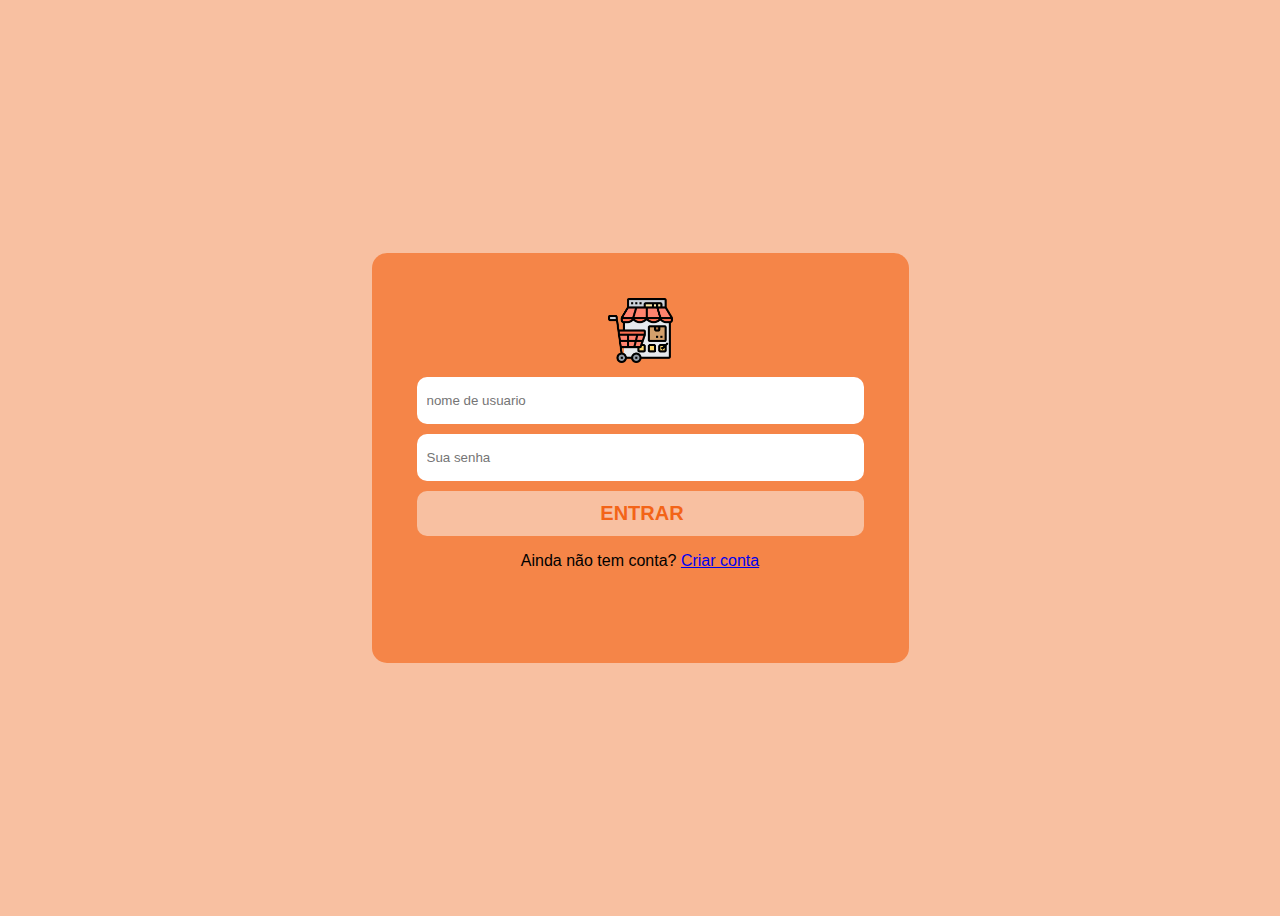
<file: paginaLogin.html>
<!DOCTYPE html>
<html lang="pt-br">
  <head>
    <meta charset="UTF-8" />
    <meta http-equiv="X-UA-Compatible" content="IE=edge" />
    <meta name="viewport" content="width=device-width, initial-scale=1.0" />
    <title>Pagina De login</title>
    <link rel="stylesheet" href="css/stylesLogin.css" />
  </head>

  <body>
 
    <section class ="area-login">
        <div class="login">
            <div class="logo">
                <img src="img/3881532.png">
            </div>
            
            <form>
                <input type="text" name="nome" placeholder="nome de usuario" autofocus>
                <input type="text" name="senha" placeholder="Sua senha" autofocus>
                <input type="submit" value="entrar">
            </form>
            <p> Ainda não tem conta? <a href="/">Criar conta</a></p>


            </div>
    </section>




  </body>
</html>
</file>
<file: css/stylesLogin.css>
body{
    background-color: #f8c0a1;
    font-family: Arial, Helvetica, sans-serif;
    overflow: hidden;
}

.area-login{
    display:  flex;
    height: 100vh;
    justify-content: center;
    align-items: center;
}

.login{
    display: flex;
    background-color: #f58548;
    width: 447px;
    height: 320px;
    padding: 45px;
    flex-direction: column;
    align-items: center;
    border-radius: 15px;
}
.login form{
    display: flex;
    width: 100%;
    flex-direction: column;
}

.login input{
    margin-top: 10px;
    background-color: #fff;
    padding-left: 10px;
    border: none;
    height: 45px;
    outline: none;
    border-radius: 10px;
    color: #f36418;
}

.login img{
    width: 65px;
    height: auto;

}

.input::placeholder{
color: #f58548;
font-size: 14px;    
}

form [type="submit"]{
    display: block;
    background-color: #f8c0a1;
    font-size: 20px;
    text-transform: uppercase;
    font-weight: bold;
}
</file>
